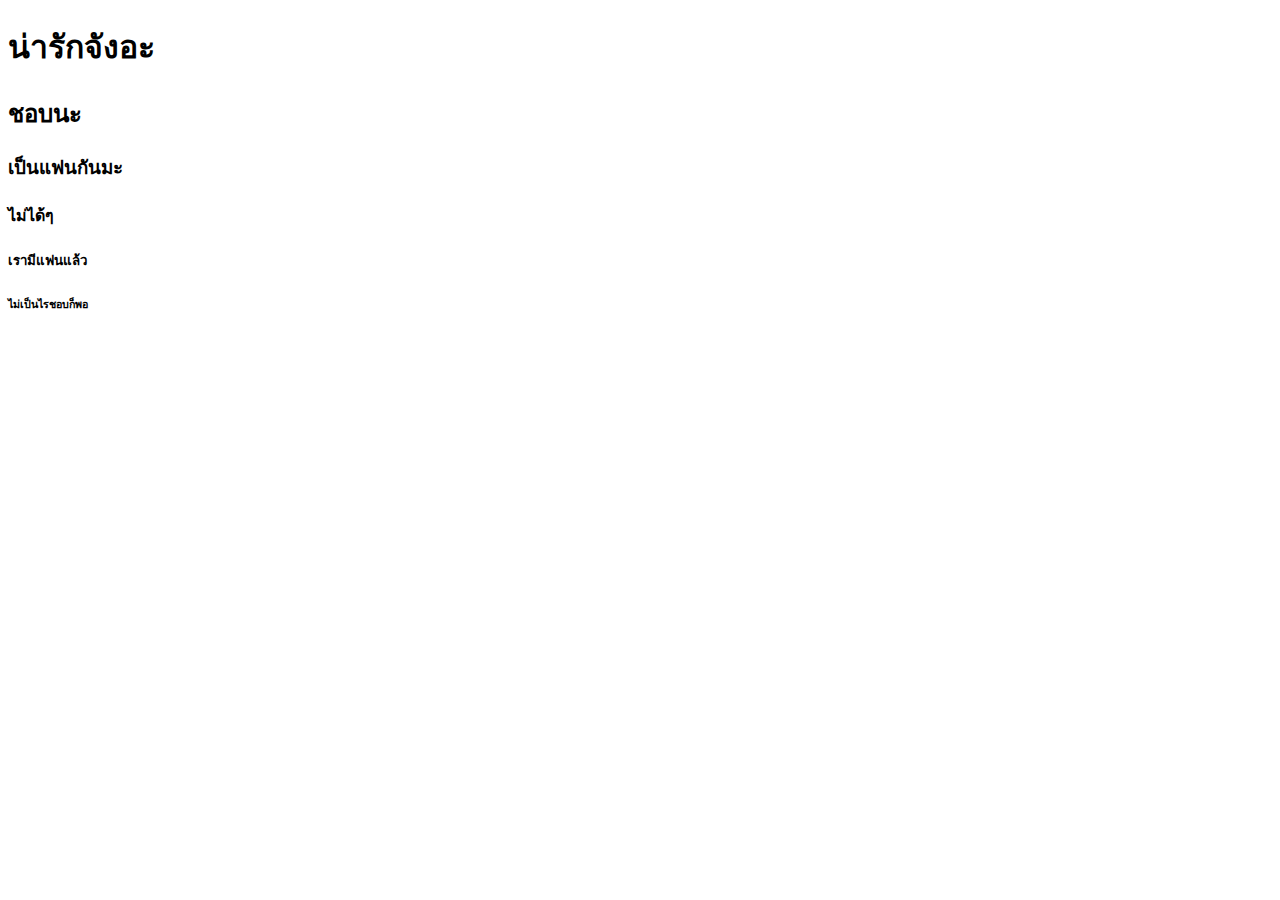
<file: 18Santiphap/index.html>
<!DOCTYPE html>
    <html lang="en">
    <head>
        <meta charset="UTF-8">
        <meta name="viewport" content="width=device-width, initial-scale=1.0">
        <title>ReMix</title>
    </head>
    <body>
        <H1>น่ารักจังอะ</H1>
        <H2>ชอบนะ</H2>
        <H3>เป็นแฟนกันมะ</H3>
        <H4>ไม่ได้ๆ</H4>
        <H5>เรามีแฟนแล้ว</H5>
        <H6>ไม่เป็นไรชอบก็พอ</H6>
    </body>
    </html>
</file>
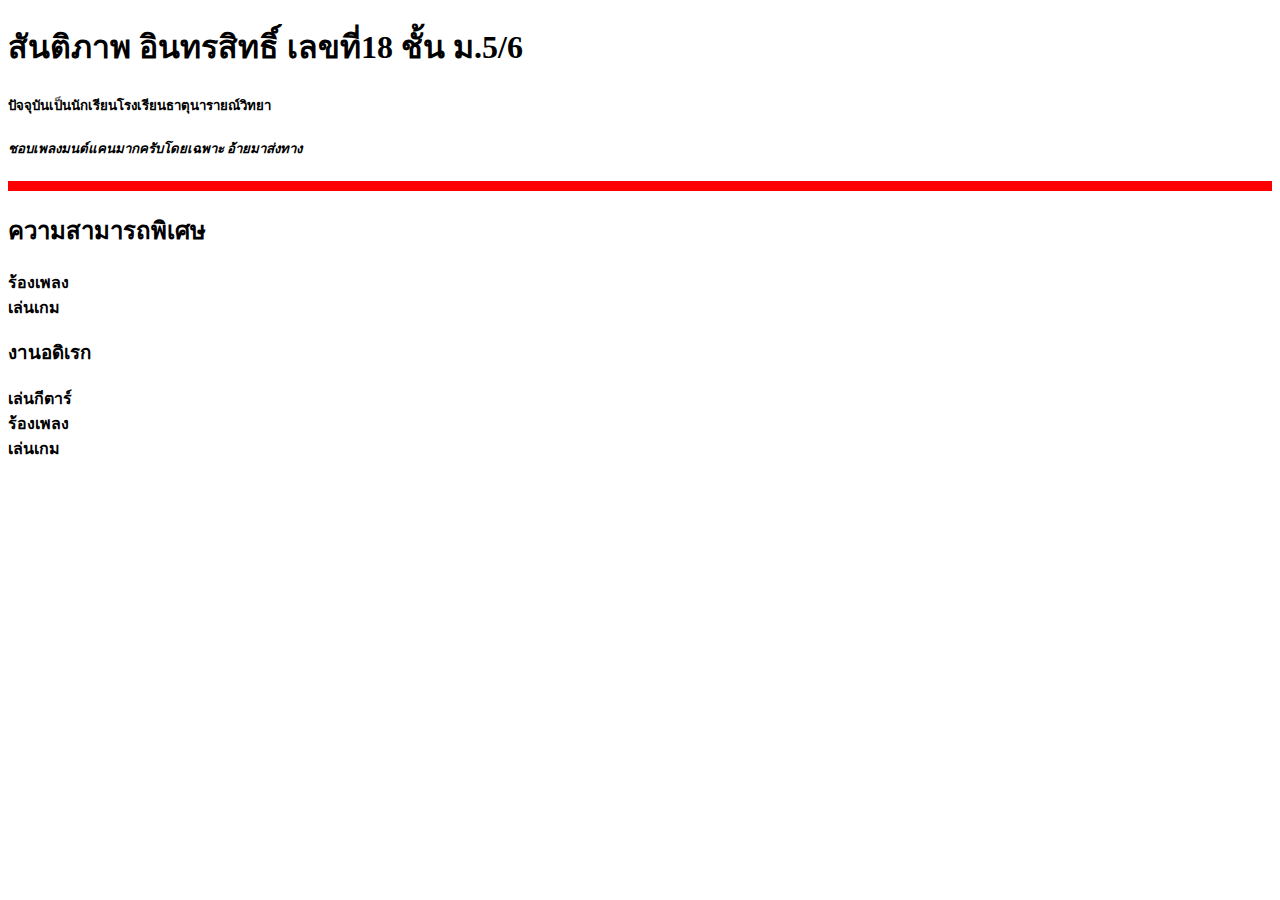
<file: work1.html>
<!DOCTYPE html>
<html lang="en">
<head>
    <meta charset="UTF-8">
    <meta name="viewport" content="width=device-width, initial-scale=1.0">
    <title>ReMix</title>
</head>
<body>
    <H1><B>สันติภาพ อินทรสิทธิ์ เลขที่18 ชั้น ม.5/6</B></H1>
    <H5>ปัจจุบันเป็นนักเรียน<B>โรงเรียนธาตุนารายณ์วิทยา<B></H5> 
    <H5><I>ชอบเพลงมนต์แคนมากครับโดยเฉพาะ อ้ายมาส่งทาง</I></H5>   
    <Hr size="10" color="red"/>

    <H2><B>ความสามารถพิเศษ</B></H2>
        <li>ร้องเพลง</li>
        <li>เล่นเกม</li>
    <H3><B>งานอดิเรก</B></H3>
        <li>เล่นกีตาร์</li>
        <li>ร้องเพลง</li>
        <li>เล่นเกม</li>
    </Hr>
    
</body>
</html>
</file>
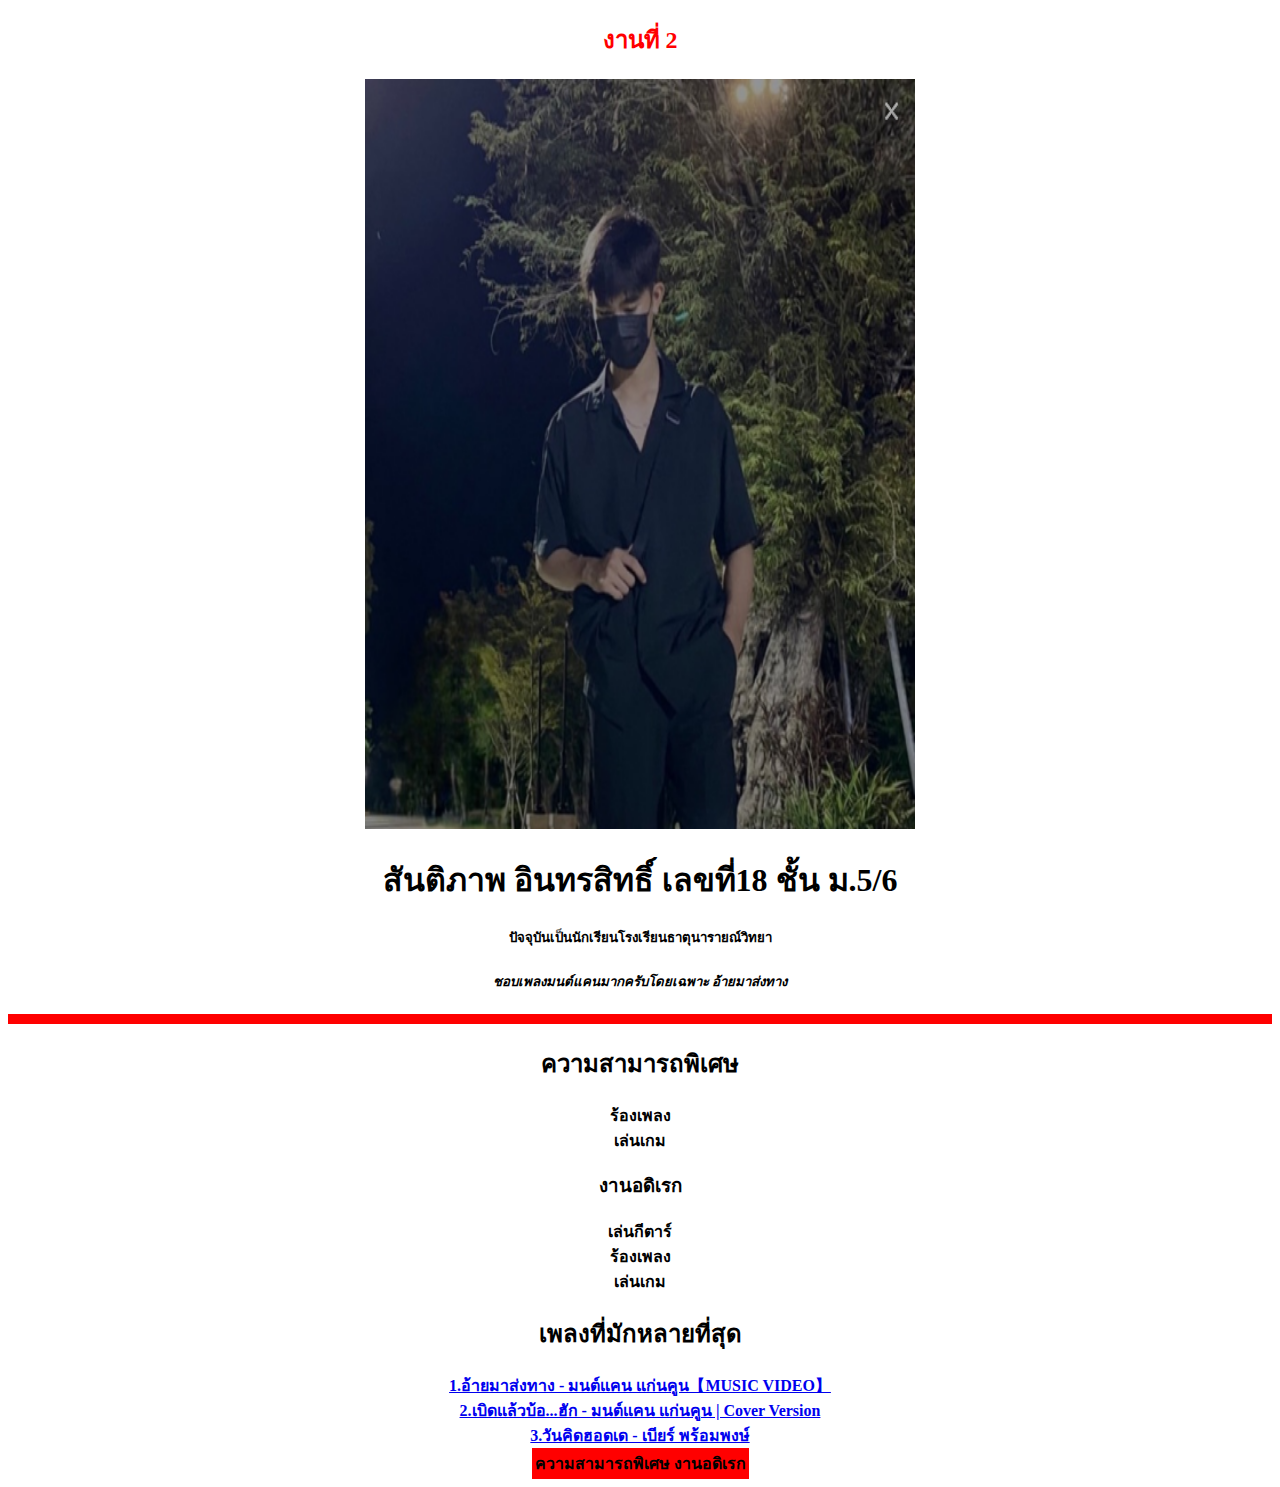
<file: work2.html>
<!DOCTYPE html>
<html lang="en">
<head>
    <meta charset="UTF-8">
    <meta name="viewport" content="width=device-width, initial-scale=1.0">
    <title>ReMix</title>
</head>
<body>
    <center>
        <font color="red">
            <h2>งานที่ 2 </h2>
        </font>
    
        
    <img src="img/photo1.png" width="550px" height="750px">
    <H1><B>สันติภาพ อินทรสิทธิ์ เลขที่18 ชั้น ม.5/6</B></H1>
    <H5>ปัจจุบันเป็นนักเรียน<B>โรงเรียนธาตุนารายณ์วิทยา<B></H5> 
    <H5><I>ชอบเพลงมนต์แคนมากครับโดยเฉพาะ อ้ายมาส่งทาง</I></H5>   
    <Hr size="10" color="red"/>



    <center>
        <table bgcolor="red">
            <th>ความสามารถพิเศษ</th>
            <th>งานอดิเรก</th>
        
        
        </center>

    <H2><B>ความสามารถพิเศษ</B></H2>
        <li>ร้องเพลง</li>
        <li>เล่นเกม</li>
    <H3><B>งานอดิเรก</B></H3>
        <li>เล่นกีตาร์</li>
        <li>ร้องเพลง</li>
        <li>เล่นเกม</li>
    </Hr>
    <ol></ol>
    <h2>เพลงที่มักหลายที่สุด</h2> 
    <a href="https://www.youtube.com/watch?v=kn1Bg_yMB4M"target="blank">1.อ้ายมาส่งทาง - มนต์แคน แก่นคูน【MUSIC VIDEO】</a><br>
    <a href="https://www.youtube.com/watch?v=DyY1UvFONUI"target="blank">2.เบิดแล้วบ้อ...ฮัก - มนต์แคน แก่นคูน | Cover Version</a><br>
    <a href="https://www.youtube.com/watch?v=CdwC2n60LpA"target="blank">3.วันคิดฮอดเด - เบียร์ พร้อมพงษ์</a><br>





</body>
</html>
</file>
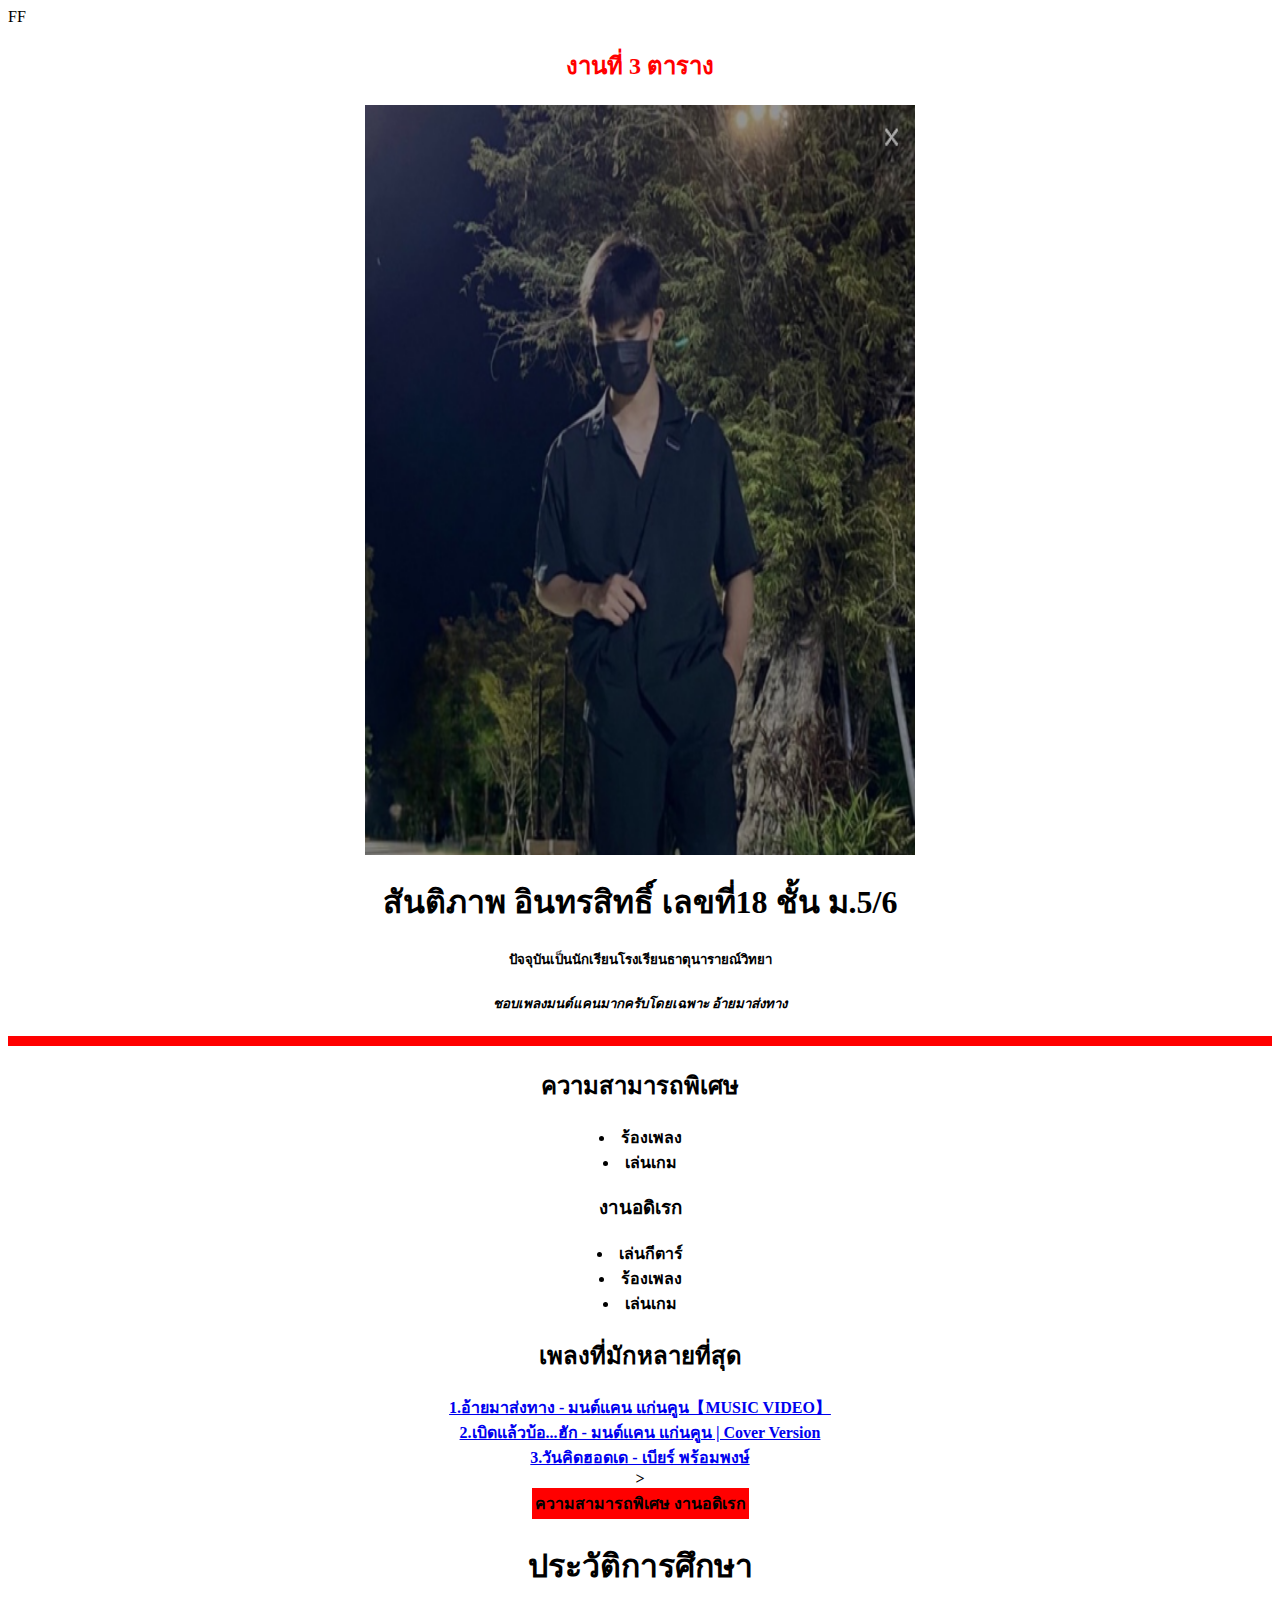
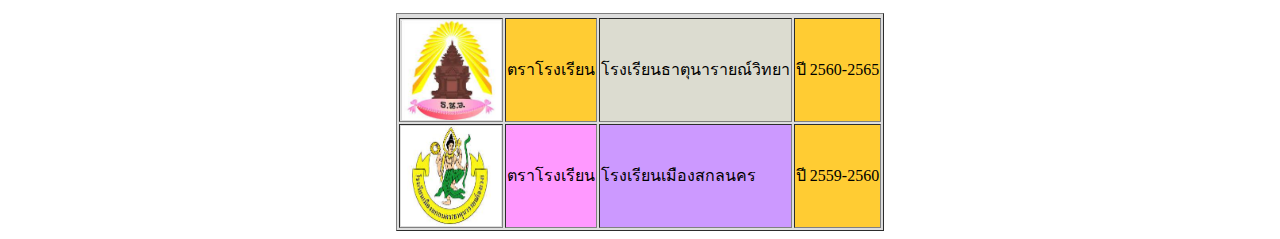
<file: work3.html>
FF<!DOCTYPE html>
<html lang="en">
<head>
    <meta charset="UTF-8">
    <meta name="viewport" content="width=device-width, initial-scale=1.0">
    <title>ReMix</title>
</head>
<body>

    <center>
        <font color="red">
            <h2>งานที่ 3 ตาราง </h2>
        </font>
        
    <img src="img/photo1.png" width="550px" height="750px">
    <H1><B>สันติภาพ อินทรสิทธิ์ เลขที่18 ชั้น ม.5/6</B></H1>
    <H5>ปัจจุบันเป็นนักเรียน<B>โรงเรียนธาตุนารายณ์วิทยา<B></H5> 
    <H5><I>ชอบเพลงมนต์แคนมากครับโดยเฉพาะ อ้ายมาส่งทาง</I></H5>   
    <Hr size="10" color="red"/>
    <center>
        <table bgcolor="red">
            <th>ความสามารถพิเศษ</th>
            <th>งานอดิเรก</th
        
            </center>
    <H2><B>ความสามารถพิเศษ</B></H2>
        <li>ร้องเพลง</li>
        <li>เล่นเกม</li>
    <H3><B>งานอดิเรก</B></H3>
        <li>เล่นกีตาร์</li>
        <li>ร้องเพลง</li>
        <li>เล่นเกม</li>
    </Hr>
    <ol></ol>
            <h2>เพลงที่มักหลายที่สุด</h2> 
    <a href="https://www.youtube.com/watch?v=kn1Bg_yMB4M"target="blank">1.อ้ายมาส่งทาง - มนต์แคน แก่นคูน【MUSIC VIDEO】</a><br>
    <a href="https://www.youtube.com/watch?v=DyY1UvFONUI"target="blank">2.เบิดแล้วบ้อ...ฮัก - มนต์แคน แก่นคูน | Cover Version</a><br>
    <a href="https://www.youtube.com/watch?v=CdwC2n60LpA"target="blank">3.วันคิดฮอดเด - เบียร์ พร้อมพงษ์</a><br>
    
>
<table border="1" bgcolor="#DDDDDD">
    <thead>
      <tr><h1>ประวัติการศึกษา</h1></tr>
    </thead>
     <tbody>
        <tr>
           <td><img src="img/images.jpg" width="100" height="100" ><bgcolor="#DCDCD"</td>
           <td bgcolor="#FFCC33">ตราโรงเรียน</td>
           <td bgcolor="#DCDCD">โรงเรียนธาตุนารายณ์วิทยา</td>
           <td bgcolor="#FFCC33">ปี 2560-2565</td>
         </thead>
         <tbody>
             <tr>
                     <td ><img src="img/download.jpg" width="100" height="100"><bgcolor></bgcolor="#FFCC33"</td>
                     <td bgcolor="#FF99FF">ตราโรงเรียน</td>
                     <td bgcolor="#CC99FF">โรงเรียนเมืองสกลนคร</td>
                    <td bgcolor="#FFCC33">ปี 2559-2560</td>
             </tr>
           </tbody bgcolor="#222222">
       </table>
         </tr>
       </tbody bgcolor="#2222">

</center>




</body>
</html>
</file>
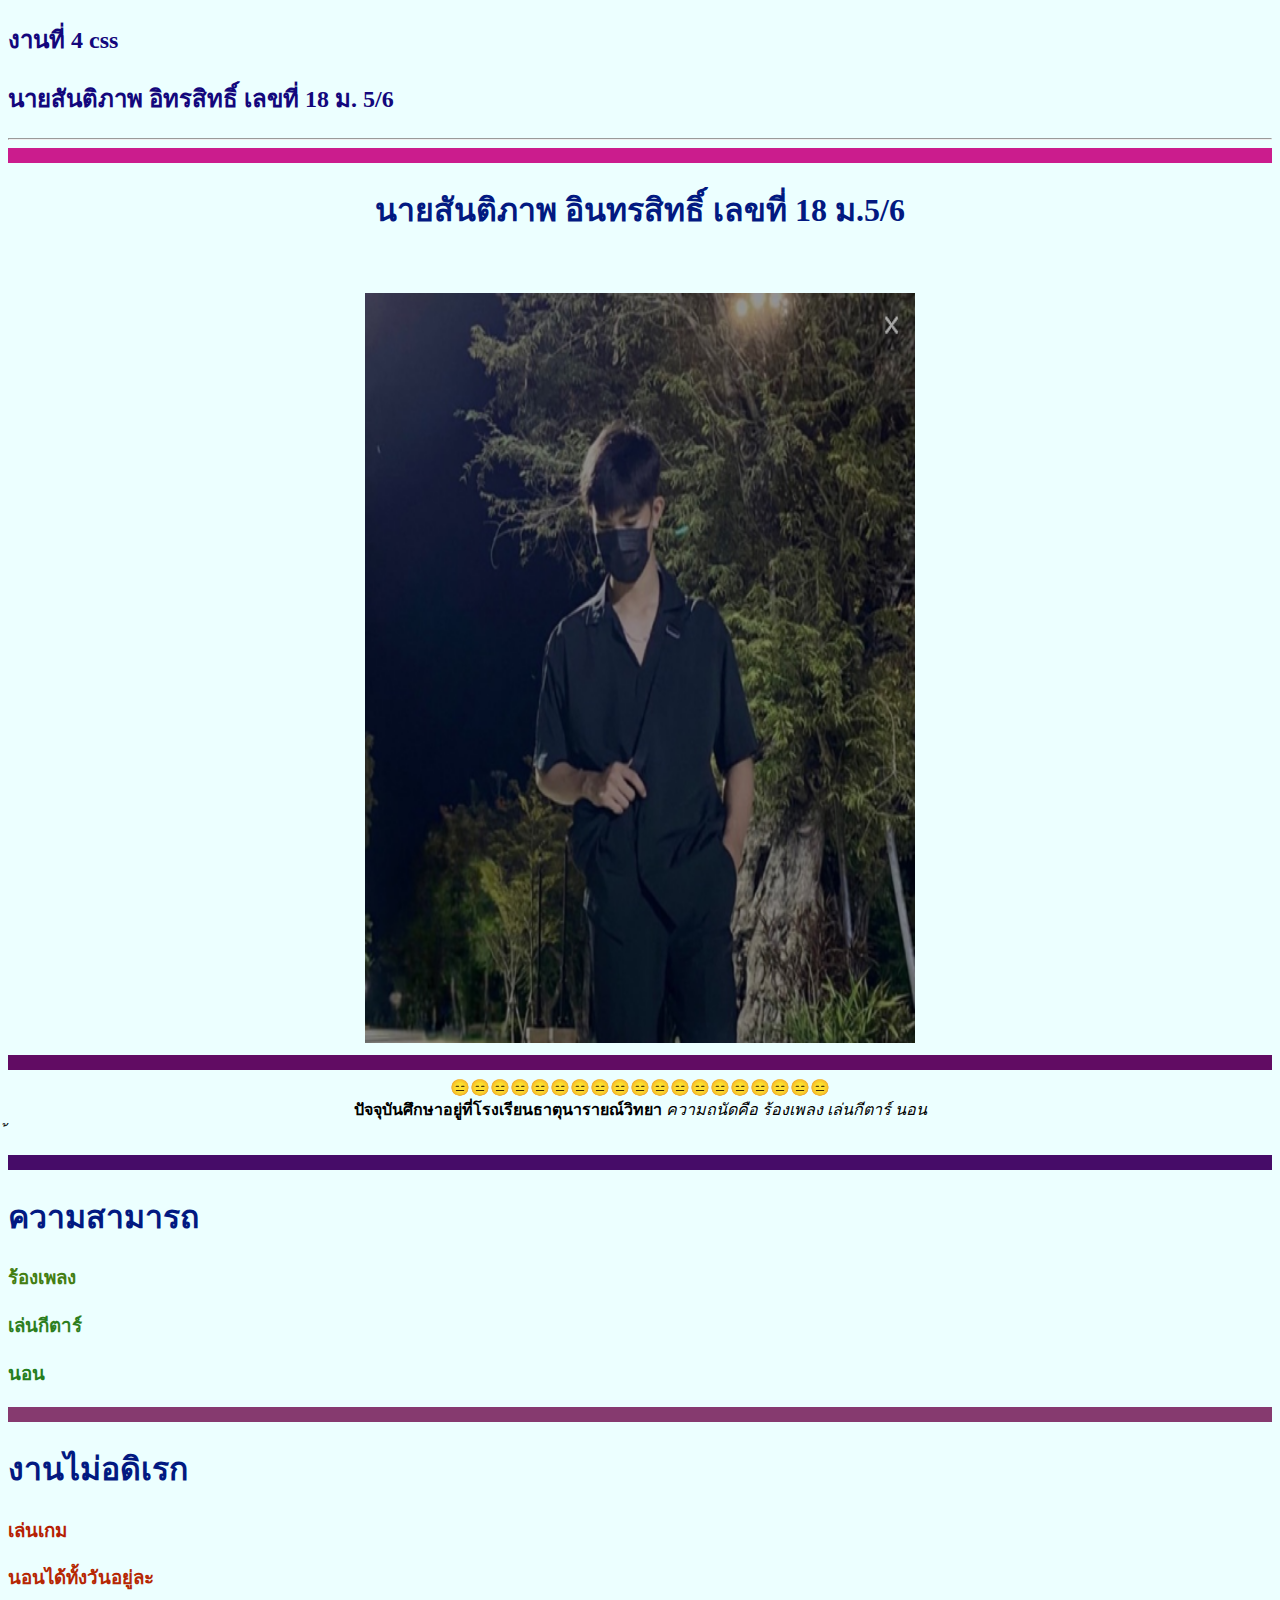
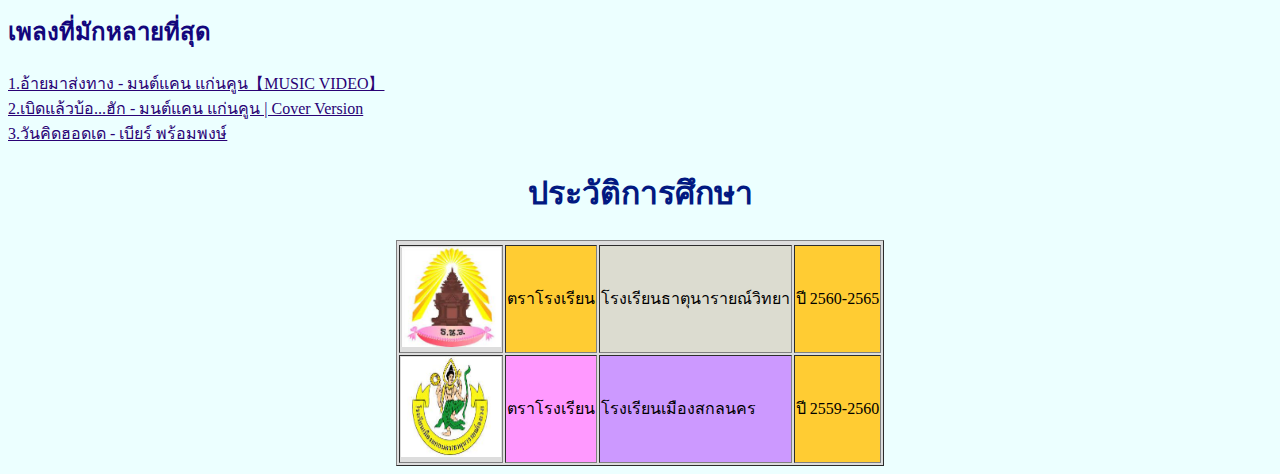
<file: work4.html>
<!DOCTYPE html>
<html lang="en">

<head>
    <meta charset="UTF-8">
    <meta http-equiv="X-UA-Compatible" content="IE=edge">
    <meta name="viewport" content="width=device-width, initial-scale=1.0">
    <title>work</title>
</head>
   <font color="red">
 <h2> งานที่ 4 css </h2>
    </font>
    <font color="red">
      <h2> นายสันติภาพ อิทรสิทธิ์ เลขที่ 18 ม. 5/6 </h2>
         </font>       
<link rel="stylesheet" href="style.css">
<style>
  h1{
color: rgb(2, 25, 129);
}
h2{
color: rgb(19, 7, 124);
}
a{
color: rgb(42, 2, 117);
}
</style>
<hr>
<hr size="15" color="CB1C8D">
<center>
<font color=""></font>
  <h1> นายสันติภาพ อินทรสิทธิ์ เลขที่ 18 ม.5/6 </h1>
     </font>
</center>
<body style="background-color:#ecffff;" ></body>

<br></br>
<center>
    <img src="img/photo1.png" width="550px" height="750px">
<hr size="15" color="610C63">
     😑😑😑😑😑😑😑😑😑😑😑😑😑😑😑😑😑😑😑
    <B> <br >ปัจจุบันศึกษาอยู่ที่โรงเรียนธาตุนารายณ์วิทยา </B>  
    <I>ความถนัดคือ ร้องเพลง เล่นกีตาร์ นอน    <br ></I> 

    </center> 
้    <hr size="15" color="#460C68">
     <h1>ความสามารถ</h1>
       <h3 style="color: rgb(67, 126, 18);"><li>ร้องเพลง</li></h3>
       <h3 style="color: rgb(45, 126, 29);"><li>เล่นกีตาร์</li></h3>
       <h3 style="color: rgb(37, 126, 29);"><li>นอน</li></h3>
       <hr size="15" color="#863A6F">
    <h1>งานไม่อดิเรก</h1>
        <h3 style="color: rgb(182, 30, 3);"><li>เล่นเกม</li></h3>
        <h3 style="color: rgb(182, 39, 3);"><li>นอนได้ทั้งวันอยู่ละ</li></h3>
        <ol></ol>
        <h2>เพลงที่มักหลายที่สุด</h2> 
    <a href="https://www.youtube.com/watch?v=kn1Bg_yMB4M"target="blank">1.อ้ายมาส่งทาง - มนต์แคน แก่นคูน【MUSIC VIDEO】</a><br>
    <a href="https://www.youtube.com/watch?v=DyY1UvFONUI"target="blank">2.เบิดแล้วบ้อ...ฮัก - มนต์แคน แก่นคูน | Cover Version</a><br>
    <a href="https://www.youtube.com/watch?v=CdwC2n60LpA"target="blank">3.วันคิดฮอดเด - เบียร์ พร้อมพงษ์</a><br>
    
       
        <center>  
        <table border="1" bgcolor="#DDDDDD">
            <thead>
             <tr><h1>ประวัติการศึกษา</h1></tr> 
            </thead>
            <tbody>
              <tr>  
                  <td ><img src="img/images.jpg" width="100" height="100" ><bgcolor="#DCDCD"/td>
                  <td bgcolor="#FFCC33">ตราโรงเรียน</td>
                  <td bgcolor="#DCDCD">โรงเรียนธาตุนารายณ์วิทยา</td>
                  <td bgcolor="#FFCC33">ปี 2560-2565</td>
                </thead>
                <tbody>
                  <tr>  
                    <td ><img src="img/download.jpg" width="100" height="100"><bgcolor></bgcolor="#FFCC33"</td>
                        <td bgcolor="#FF99FF">ตราโรงเรียน</td>
                        <td bgcolor="#CC99FF">โรงเรียนเมืองสกลนคร</td>
                       <td bgcolor="#FFCC33">ปี 2559-2560</td>
                  </tr>
                </tbody bgcolor="#222222">
            </table>
              </tr>
            </tbody bgcolor="#222222">
        
    </center> 

       
       
       
        
    
      
</body>
</html>
</hr>
</file>
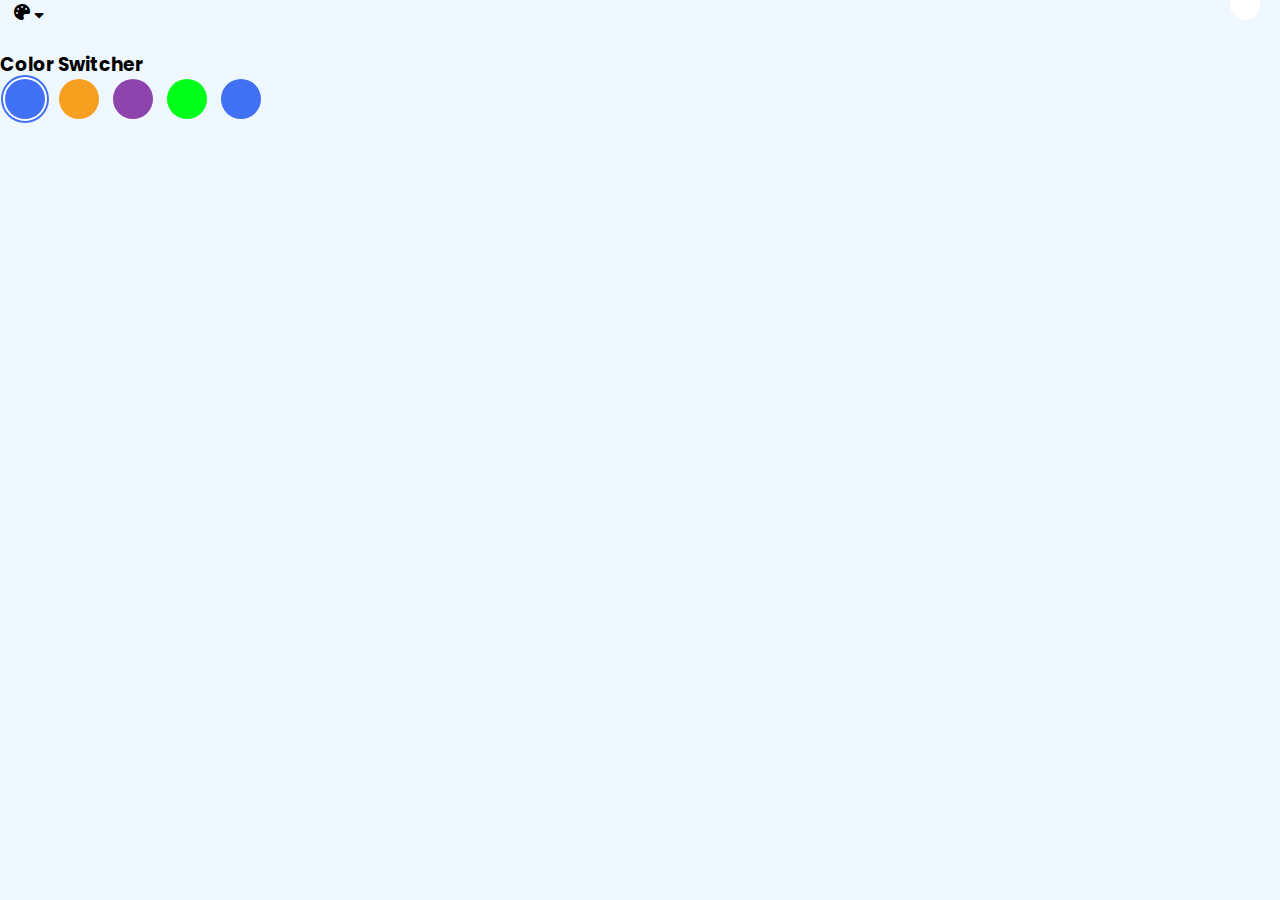
<file: css/deeee.html>
<!DOCTYPE html>
<html lang="en" dir="ltr">
  <head>
    <meta charset="UTF-8">
    <title> Website with Customize Color Theme</title>
    <!-- Fontawesome CDN Link -->
    <link rel="stylesheet" href="https://cdnjs.cloudflare.com/ajax/libs/font-awesome/5.15.4/css/all.min.css" />
    <meta name="viewport" content="width=device-width, initial-scale=1.0">
   </head>
<style>
/* Google fonts import link */
@import url('https://fonts.googleapis.com/css2?family=Poppins:wght@200;300;400;500;600;700&display=swap');
*{
  margin: 0;
  padding: 0;
  box-sizing: border-box;
  font-family: 'Poppins',sans-serif;
  transition: all 0.3s ease;
}
:root{
  --white: #fff;
  --black: #24292d;
  --nav-main: #4070f4;
  --switchers-main: #0b3cc1;
  --light-bg: #F0F8FF;
}
body
{
    background:var(--light-bg) ;
}


 .appearance .color-icon{
   position: relative;
 }
 .appearance .icons{
   width: 70px;
   height: 50px;
   margin-left: 14px;
 }
 .appearance .color-box{
   position: absolute;
   bottom: -133px;
   right: 0;
   min-height: 100px;
   background: var(--white);
   padding: 16px 20px 20px 20px;
   border-radius: 6px;
   box-shadow: 0 5px 10px rgba(0,0,0,0.2);
   opacity: 0;
   pointer-events: none;
 }
 .color-box::before{
   content: '';
   position: absolute;
   top: -10px;
   right: 20px;
   height: 30px;
   width: 30px;
   border-radius: 50%;
   background: var(--white);
   transform: rotate(45deg);
 }
 .color-icon.open .color-box{
   opacity: 1;
   pointer-events: auto;
 }
  .color-icon.open .arrow{
    transform: rotate(-180deg);
  }
 .appearance .color-box h3{
   font-size: 16px;
   font-weight: 600;
   display: block;
   color: var(--nav-main);
   text-align: left;
   white-space: nowrap;
   margin-bottom: 10px;
 }
.appearance .color-box .color-switchers{
   display: flex;
}
.color-box .color-switchers .btn{
  display: inline-block;
  height: 40px;
  width: 40px;
  border: none;
  outline: none;
  border-radius: 50%;
  margin: 0 5px;
  cursor: pointer;
  background: #4070F4;

}
.color-switchers .btn.blue.active{
  box-shadow: 0 0 0 2px #fff,
              0 0 0 4px #4070F4;
}
.color-switchers .btn.orange{
  background: #F79F1F;
}
.color-switchers .btn.orange.active{
  box-shadow: 0 0 0 2px #fff,
              0 0 0 4px #F79F1F;
}
.color-switchers .btn.purple{
  background: #8e44ad;
}
.color-switchers .btn.purple.active{
  box-shadow: 0 0 0 2px #fff,
              0 0 0 4px #8e44Ad;
}
.color-switchers .btn.green{
  background: #00ff1a;
}
.color-switchers .btn.green.active{
  box-shadow: 0 0 0 2px #fff,
              0 0 0 4px #00ff1a;
}


   
</style>   
<body>
    <div class="appearance">   
        <div class="color-icon">
          <div class="icons">
            <i class="fas fa-palette"></i>
            <i class="fas fa-sort-down arrow"></i>
          </div>
         
        </div>
    </div>
    <div class="color-box">
        <h3>Color Switcher</h3>
        <div class="color-switchers">
          <button class="btn blue active" data-color="#fff #24292d #4070f4 #0b3cc1 #F0F8FF"></button>
          <button class="btn orange" data-color="#fff #242526 #F79F1F #DD8808 #fef5e6"></button>
          <button class="btn purple" data-color="#fff #242526 #8e44ad #783993 #eadaf1"></button>
          <button class="btn green" data-color="#fff #242526 #3A9943 #2A6F31 #DAF1DC"></button>
          <button class="btn white" data-color="#fff #242526 #3A9943 #2A6F31 #000"></button>
        </div>
      </div>


<script>


// getting all .btn elements
let buttons = document.querySelectorAll(".btn");

for (var button of buttons) {
  button.addEventListener("click", (e)=>{ //adding click event to each button
    let target = e.target;

   

    // js code to switch colors (also day night mode)
    let root = document.querySelector(":root");
    let dataColor = target.getAttribute("data-color"); //getting data-color values of clicked button
    let color = dataColor.split(" "); //splitting each color from space and make them array

    //passing particular value to a particular root variable
    root.style.setProperty("--white", color[0]);
    root.style.setProperty("--black", color[1]);
    root.style.setProperty("--nav-main", color[2]);
    root.style.setProperty("--switchers-main", color[3]);
    root.style.setProperty("--light-bg", color[4]);

    let iconName = target.className.split(" ")[2]; //getting the class name of icon

    
  });
}    
</script>
</body>
</html>
</file>
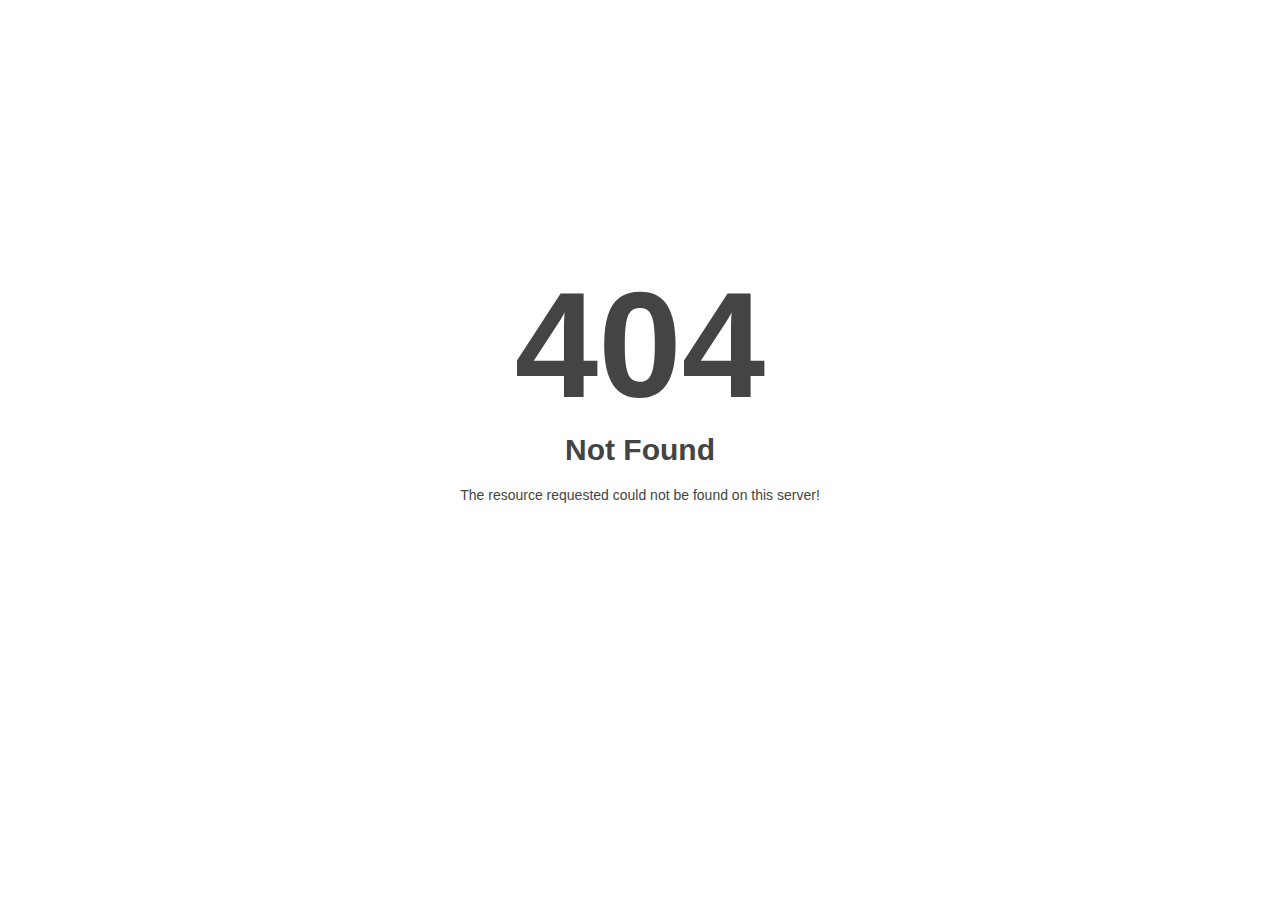
<file: css/owl.video.play.html>
<!DOCTYPE html>
<html style="height:100%">
<head>
<meta name="viewport" content="width=device-width, initial-scale=1, shrink-to-fit=no" />
<title> 404 Not Found
</title></head>
<body style="color: #444; margin:0;font: normal 14px/20px Arial, Helvetica, sans-serif; height:100%; background-color: #fff;">
<div style="height:auto; min-height:100%; ">     <div style="text-align: center; width:800px; margin-left: -400px; position:absolute; top: 30%; left:50%;">
        <h1 style="margin:0; font-size:150px; line-height:150px; font-weight:bold;">404</h1>
<h2 style="margin-top:20px;font-size: 30px;">Not Found
</h2>
<p>The resource requested could not be found on this server!</p>
</div></div></body></html>
</file>
<file: style.css>
h1{
    color: rgb(2, 129, 13);
    }
    h2{
    color: rgb(7, 124, 114);
    }
    a{
    color: rgb(2, 117, 107);
    }
</file>
